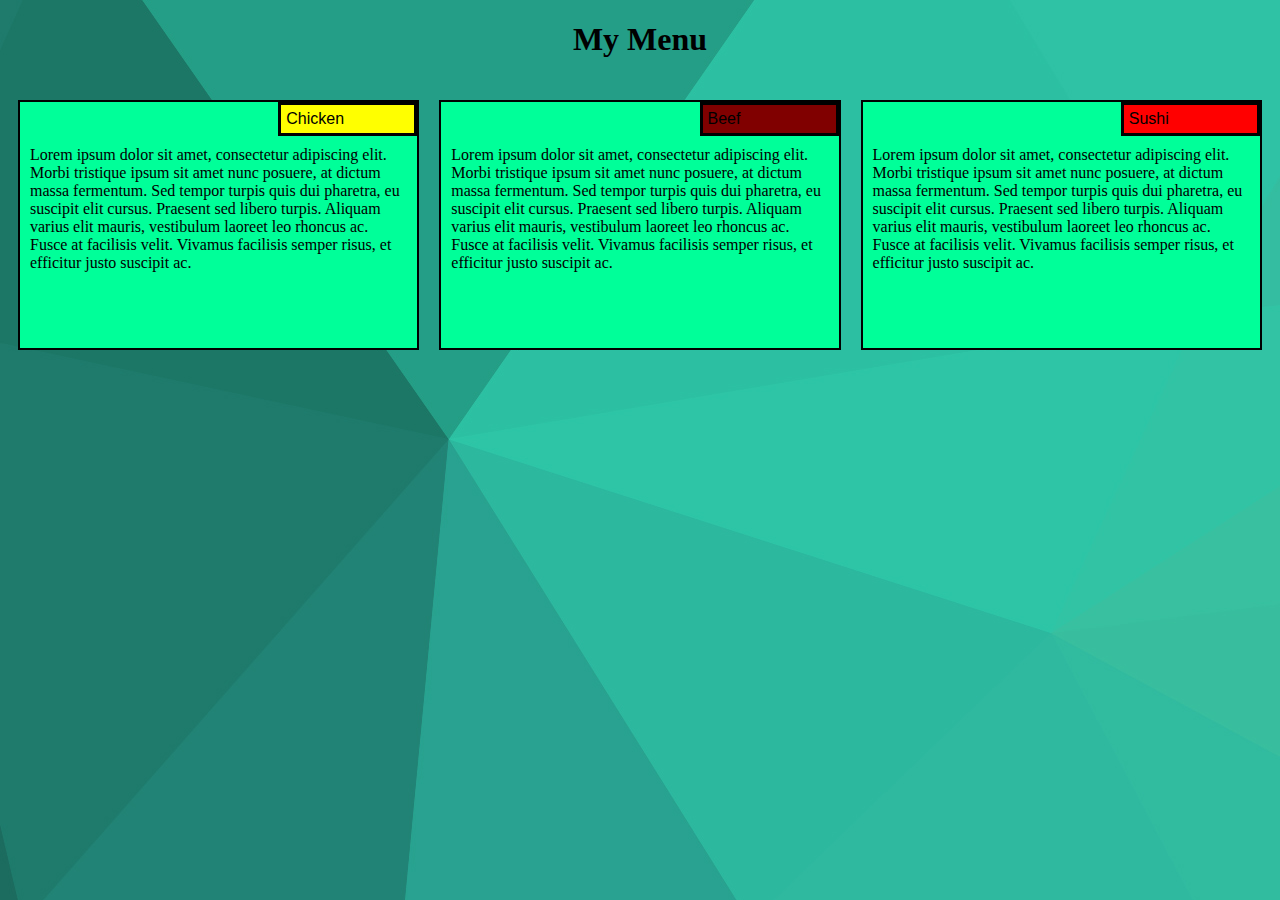
<file: module soln/index.html>
<!DOCTYPE html>
<html>
<head>
	<meta charset="utf-8">

	<meta name="viewport" content="width=device-width, initial-scale=1">

	<link rel="stylesheet" type="text/css" href="css/style.css">
	<title>Assignment module 2</title>
	</head>
	<body>
		<h1> My Menu</h1>
		<div class="row">
		<div class="container col-lg-4 col-md-6 col-sm-12">
		<section>
		<div id="chicken">
		Chicken
		</div>
		<p>
		Lorem ipsum dolor sit amet, consectetur adipiscing elit. Morbi tristique ipsum sit amet nunc posuere, at dictum massa fermentum. Sed tempor turpis quis dui pharetra, eu suscipit elit cursus. Praesent sed libero turpis. Aliquam varius elit mauris, vestibulum laoreet leo rhoncus ac. Fusce at facilisis velit. Vivamus facilisis semper risus, et efficitur justo suscipit ac.
		</p>
		</section>
		</div>
		<div class="container col-lg-4 col-md-6 col-sm-12">
		<section>
		<div id="beef">Beef</div>
		<p>Lorem ipsum dolor sit amet, consectetur adipiscing elit. Morbi tristique ipsum sit amet nunc posuere, at dictum massa fermentum. Sed tempor turpis quis dui pharetra, eu suscipit elit cursus. Praesent sed libero turpis. Aliquam varius elit mauris, vestibulum laoreet leo rhoncus ac. Fusce at facilisis velit. Vivamus facilisis semper risus, et efficitur justo suscipit ac.
		</p>
		</section>
		</div>
		<div class="container col-lg-4 col-md-12 col-sm-12">
		<section>
		<div id="sushi">Sushi</div>
		<p>Lorem ipsum dolor sit amet, consectetur adipiscing elit. Morbi tristique ipsum sit amet nunc posuere, at dictum massa fermentum. Sed tempor turpis quis dui pharetra, eu suscipit elit cursus. Praesent sed libero turpis. Aliquam varius elit mauris, vestibulum laoreet leo rhoncus ac. Fusce at facilisis velit. Vivamus facilisis semper risus, et efficitur justo suscipit ac.
		</p>
		</section>
		</div>
		</div>
		</body>
		</html>
</file>
<file: module soln/css/style.css>
* {
	box-sizing: border-box;
}
body{
	background-image: url("background2.jpg");
	background-color: #fdec98;
}
h1{
	font-family: fantasy;
	font-style: all;
	font-weight: bold;
	text-align: center;
}
.row{
	width: 100%;

}
p{
	padding: 10px;
	margin: 0;
}
.container{
	margin-right: auto;
	margin-left: auto;
	margin-top: 10px;
	margin-bottom: 10px;
	padding: 10px;

}
section{
  border:2px;
  border-style: solid;
  border-color: black;
	position: relative;
	float: left;
	overflow: auto;
	width:100%;
	height: 250px;
  background-color: #00ff99;
}
#chicken{
	width: 35%;
	margin-left: 65%;
	margin-top: 0px;
	margin bottom: 0px;
	border: 3px;
  border-style: solid;
  border-color: black;
	background-color: yellow;
	font-family:sans-serif;
	font-size: 125%
	font font-weight:bold;
	padding: 5px;
}
#beef{
	width: 35%;
	margin-left: 65%;
	margin-top: 0px;
	margin bottom: 0px;
	border: 3px;
  border-style: solid;
  border-color: black;
	background-color: maroon;
	font-family:sans-serif;
	font-size: 125%
	font font-weight:bold;
	padding: 5px;
}
#sushi{
	width: 35%;
	margin-left: 65%;
	margin-top: 0px;
	margin bottom: 0px;
	border: 3px;
	border-style: solid;
  border-color: black;
	background-color: red;
	font-family:sans-serif;
	font-size: 125%
	font font-weight:bold;
	padding:5px;
}

@media (min-width: 992px) {
  .col-lg-1, .col-lg-2, .col-lg-3, .col-lg-4, .col-lg-5, .col-lg-6, .col-lg-7, .col-lg-8, .col-lg-9, .col-lg-10, .col-lg-11, .col-lg-12 {
    float: left;
  }

  .col-lg-1 {
    width: 8.33%;
  }
  .col-lg-2 {
    width: 16.66%;
  }
  .col-lg-3 {
    width: 25%;
  }
  .col-lg-4 {
    width: 33.33%;
  }
  .col-lg-5 {
    width: 41.66%;
  }
  .col-lg-6 {
    width: 50%;
  }
  .col-lg-7 {
    width: 58.33%;
  }
  .col-lg-8 {
    width: 66.66%;
  }
  .col-lg-9 {
    width: 74.99%;
  }
  .col-lg-10 {
    width: 83.33%;
  }
  .col-lg-11 {
    width: 91.66%;
  }
  .col-lg-12 {
    width: 100%;
  }

}

/* tablet view*/
@media (min-width: 768px) and (max-width: 991px) {
  .col-md-1, .col-md-2, .col-md-3, .col-md-4, .col-md-5, .col-md-6, .col-md-7, .col-md-8, .col-md-9, .col-md-10, .col-md-11, .col-md-12 {float: left;
  } .col-md-1 {
    width: 8.33%;
  }
  .col-md-2 {
    width: 16.66%;
  }
  .col-md-3 {
    width: 25%;
  }
  .col-md-4 {
    width: 33.33%;
  }
  .col-md-5 {
    width: 41.66%;
  }
  .col-md-6 {
    width: 50%;
  }
  .col-md-7 {
    width: 58.33%;
  }
  .col-md-8 {
    width: 66.66%;
  }
  .col-md-9 {
    width: 74.99%;
  }
  .col-md-10 {
    width: 83.33%;
  }
  .col-md-11 {
    width: 91.66%;
  }
  .col-md-12 {
    width: 100%;
  }
}

/* Mobile view */

@media (max-width: 767px) {
  .col-sm-1, .col-sm-2, .col-sm-3, .col-sm-4, .col-sm-5, .col-sm-6, .col-sm-7, .col-sm-8, .col-sm-9, .col-sm-10, .col-sm-11, .col-sm-12 {float:left;}
  .col-sm-1 {
    width: 8.33%;
  }
  .col-sm-2 {
    width: 16.66%;
  }
  .col-sm-3 {
    width: 25%;
  }
  .col-sm-4 {
    width: 33.33%;
  }
  .col-sm-5 {
    width: 41.66%;
  }
  .col-sm-6 {
    width: 50%;
  }
  .col-sm-7 {
    width: 58.33%;
  }
  .col-sm-8 {
    width: 66.66%;
  }
  .col-sm-9 {
    width: 74.99%;
  }
  .col-sm-10 {
    width: 83.33%;
  }
  .col-sm-11 {
    width: 91.66%;
  }
  .col-sm-12 {
    width: 100%;
  }
}
</file>
